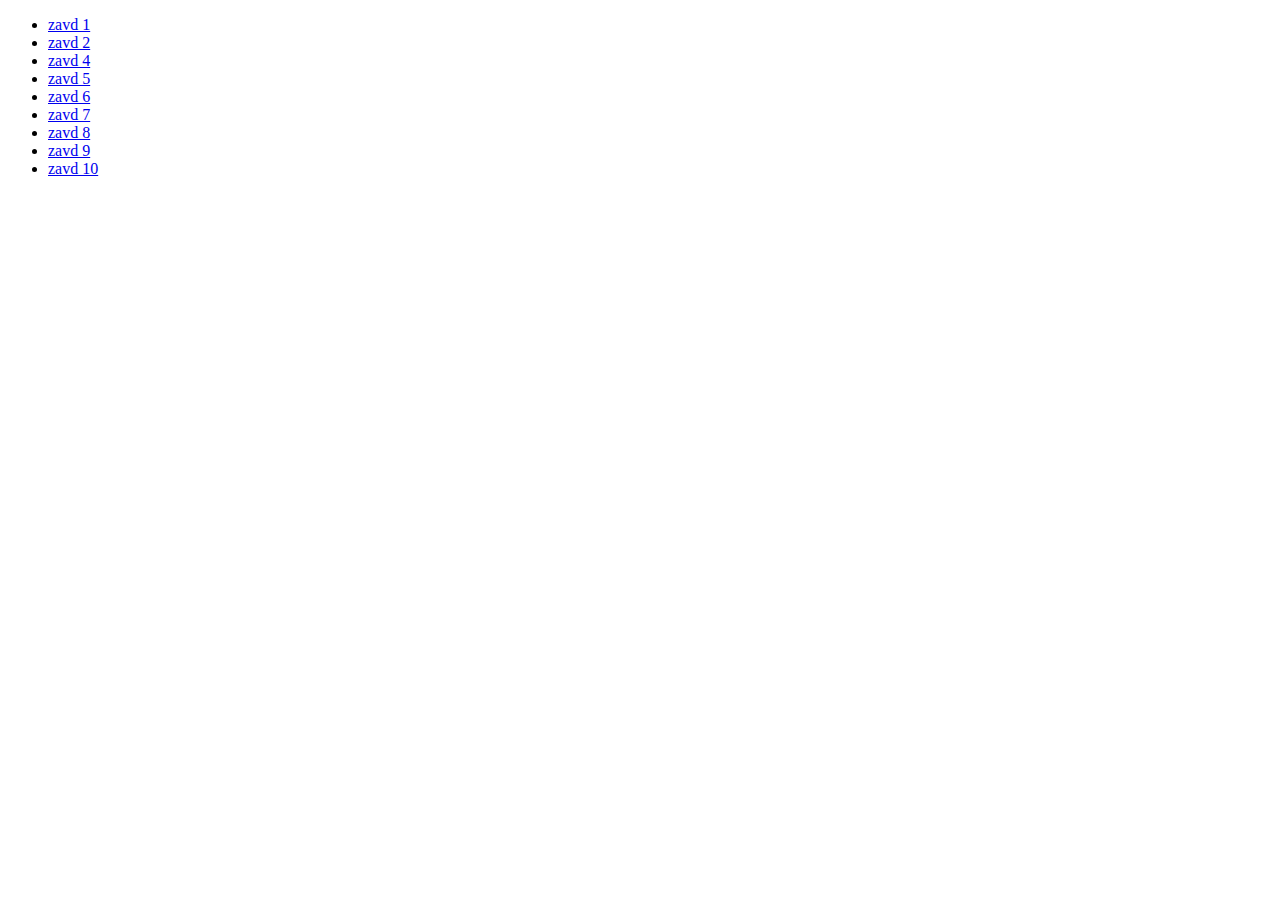
<file: lab01/index.html>
<!DOCTYPE html>
<html lang="en">
<head>
	<meta charset="UTF-8">
	<title>Document</title>
</head>
<body>
	<ul>
		<li><a href="zavd1.html">zavd 1</a></li>
		<li><a href="zavd2.html">zavd 2</a></li>
		<li><a href="zavd4.html">zavd 4</a></li>
		<li><a href="zavd5.html">zavd 5</a></li>
		<li><a href="zavd6.html">zavd 6</a></li>
		<li><a href="zavd7.html">zavd 7</a></li>
		<li><a href="zavd8.html">zavd 8</a></li>
		<li><a href="zavd9.html">zavd 9</a></li>
		<li><a href="zavd10.html">zavd 10</a></li>
	</ul>
</body>
</html>
</file>
